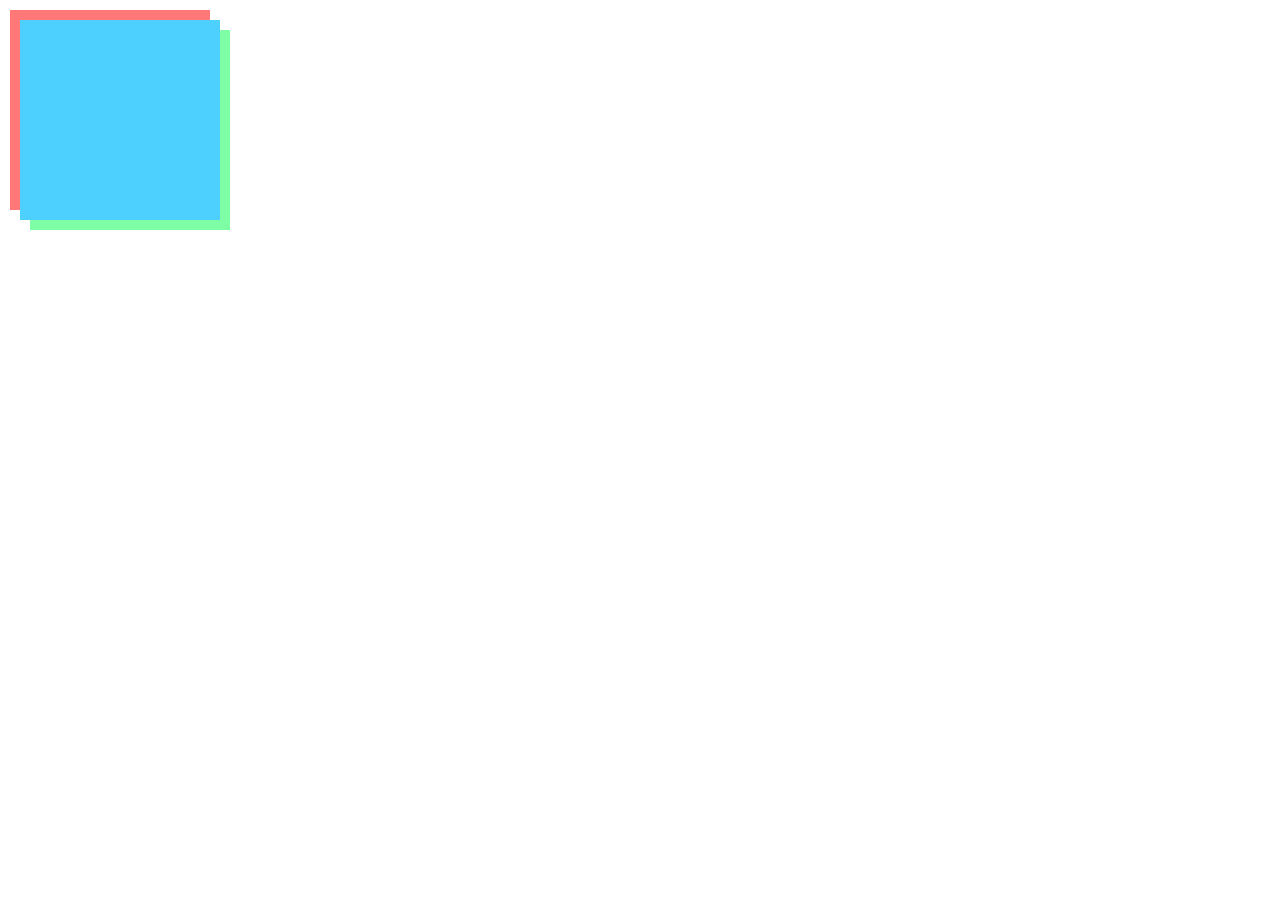
<file: teste/index.html>
<!DOCTYPE html>
<html lang="en">
<head>
    <meta charset="UTF-8">
    <meta http-equiv="X-UA-Compatible" content="IE=edge">
    <meta name="viewport" content="width=device-width, initial-scale=1.0">
    <link rel="stylesheet" href="./index.css">

    <title>Document</title>
</head>
<body>

    <div class="box1"></div>
    <div class="box2"></div>
    <div class="box3"></div>


    



</body>
</html>
</file>
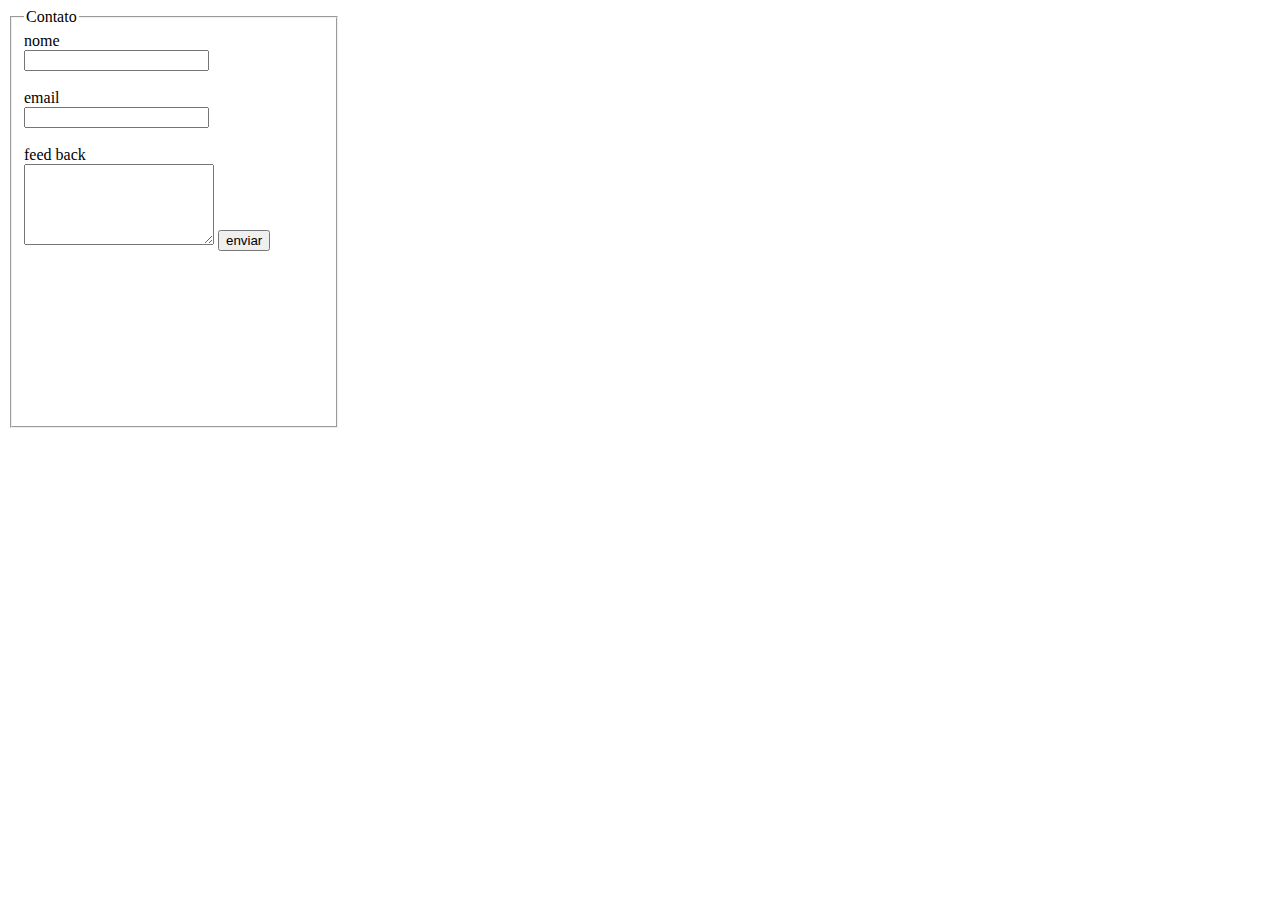
<file: teste3/index.html>
<!DOCTYPE html>
<html lang="en">
<head>
    <meta charset="UTF-8">
    <meta http-equiv="X-UA-Compatible" content="IE=edge">
    <meta name="viewport" content="width=device-width, initial-scale=1.0">
    <link rel="stylesheet" href="./style.css">
    <title>Document</title>
</head>
<body>
    <form action="">
        <fieldset>
            <legend>Contato</legend>
            <label for="name">nome</label>
            <br>
            <input id="name" type="text">
            <br>
            <br>
            <label for="email">email</label>
            <br>
            <input id="email" type="email">
            <br>
            <br>
            <label for="tex1">feed back</label>
            <br>
            <textarea name="" id="text1" cols="21" rows="5"></textarea>

            <button type="submit">enviar</button>
        </fieldset>
    </form>


</body>
</html>
</file>
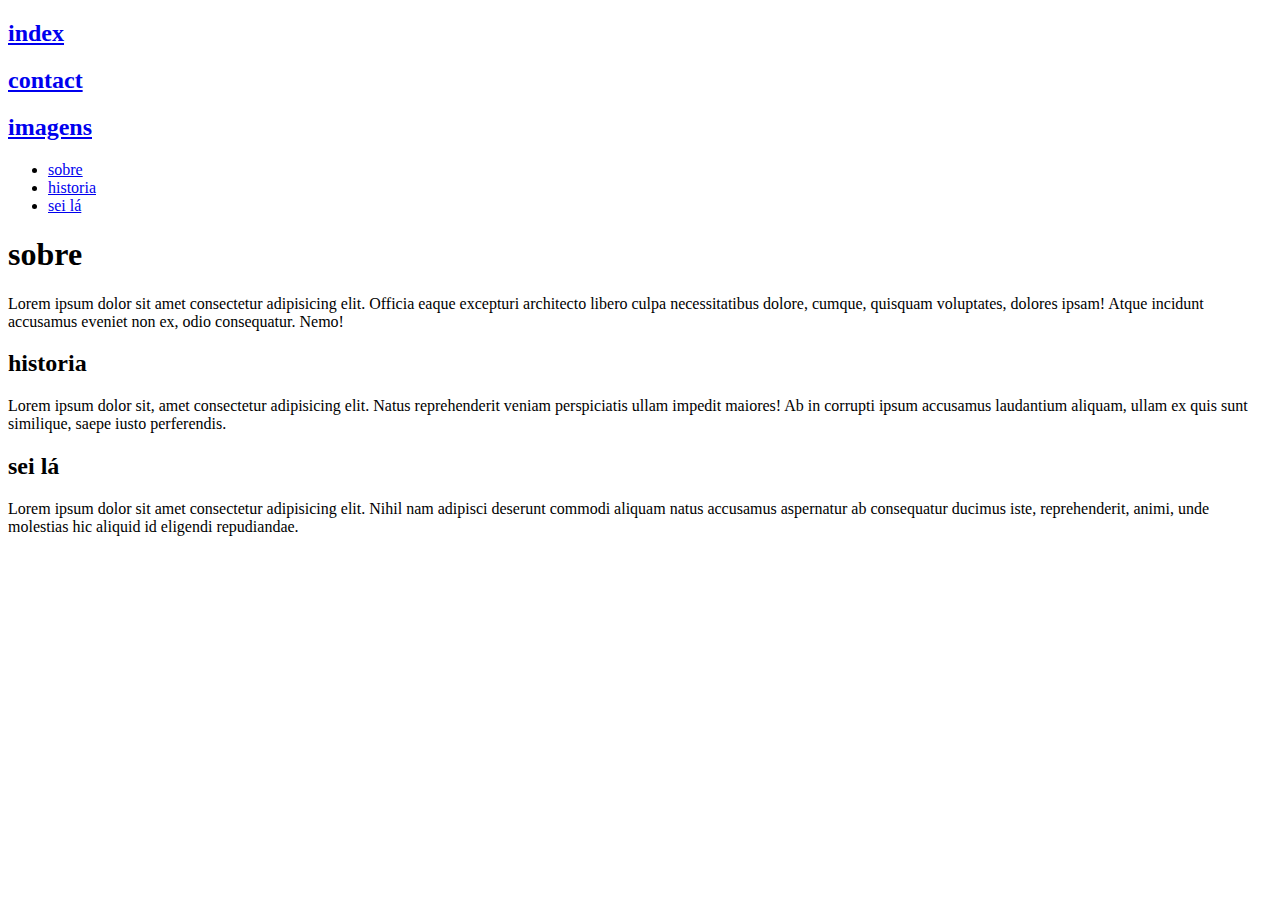
<file: exercicioHTML/principal/index.html>
<!DOCTYPE html>
<html lang="en">
<head>
    <meta charset="UTF-8">
    <meta http-equiv="X-UA-Compatible" content="IE=edge">
    <meta name="viewport" content="width=device-width, initial-scale=1.0">
    <title>Document</title>
</head>
<body>
    
    
    <a href="./index.html"><h2>index</h2></a>
    <a href="./contactis.html"><h2>contact</h2></a>
    <a href="../files/imagens.html"><h2>imagens</h2></a>
    
    <ul>
        <li>
        <a href="#sobre">sobre</a>
    </li>
    <li>
        <a href="#historia">historia</a>
    </li>
    <li>
        <a href="#seiLa">sei lá</a>
    </li>
</ul>

<h1 id="sobre">sobre</h1>
Lorem ipsum dolor sit amet consectetur adipisicing elit. Officia eaque excepturi architecto libero culpa necessitatibus dolore, cumque, quisquam voluptates, dolores ipsam! Atque incidunt accusamus eveniet non ex, odio consequatur. Nemo!


<h2 id="historia">historia</h2>
Lorem ipsum dolor sit, amet consectetur adipisicing elit. Natus reprehenderit veniam perspiciatis ullam impedit maiores! Ab in corrupti ipsum accusamus laudantium aliquam, ullam ex quis sunt similique, saepe iusto perferendis.


<h2 id="seiLa">sei lá</h2>
Lorem ipsum dolor sit amet consectetur adipisicing elit. Nihil nam adipisci deserunt commodi aliquam natus accusamus aspernatur ab consequatur ducimus iste, reprehenderit, animi, unde molestias hic aliquid id eligendi repudiandae.

</body>
</html>
</file>
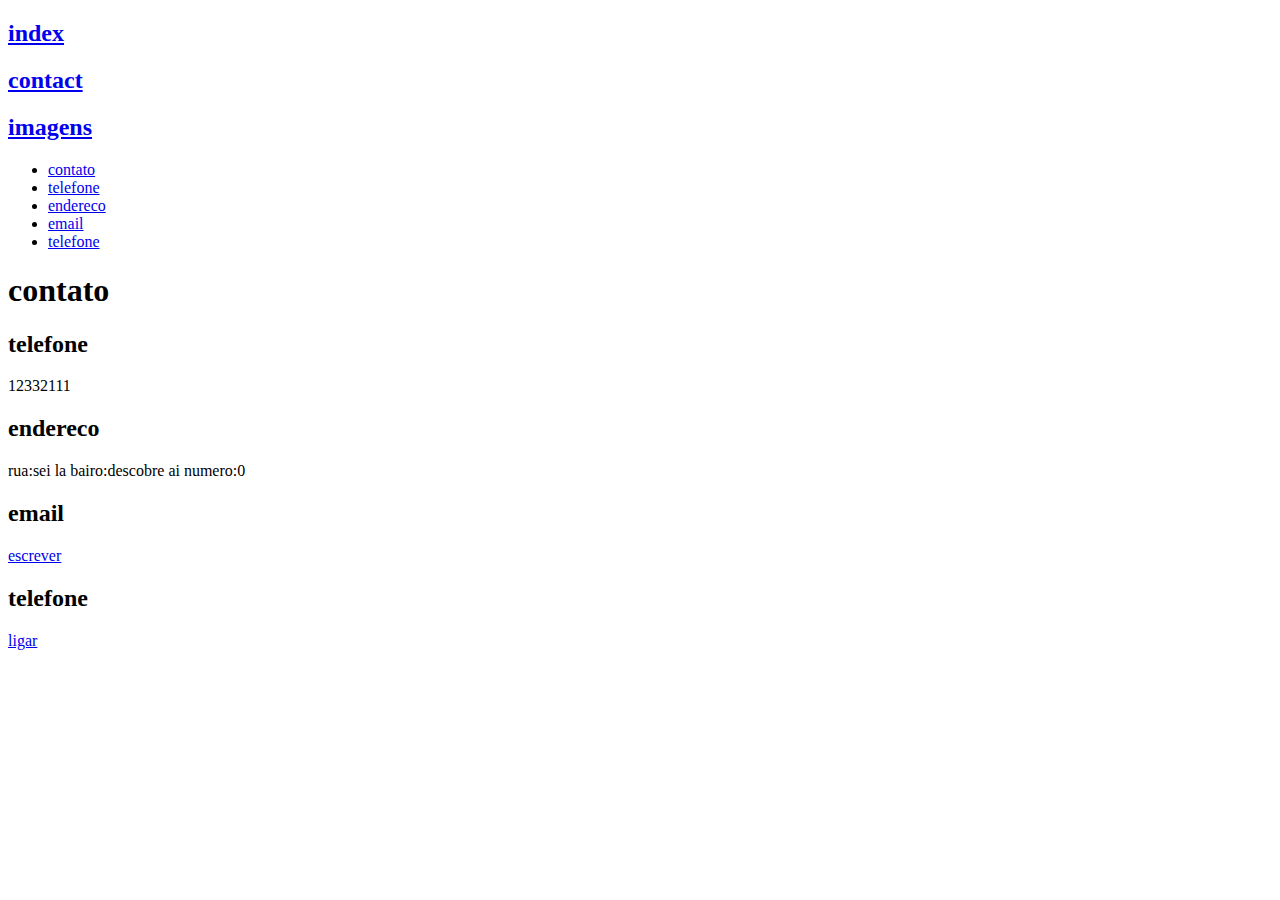
<file: exercicioHTML/principal/contactis.html>
<!DOCTYPE html>
<html lang="en">
<head>
    <meta charset="UTF-8">
    <meta http-equiv="X-UA-Compatible" content="IE=edge">
    <meta name="viewport" content="width=device-width, initial-scale=1.0">
    <title>Document</title>
</head>
<body>
    
    <a href="./index.html"><h2>index</h2> </a>
    <a href="./contactis.html"><h2>contact</h2> </a>
    <a href="../files/imagens.html"><h2>imagens</h2> </a>
    
    
    <ul>
    <li> <a href="#contato">contato</a> </li>
    <li> <a href="#telefone">telefone</a> </li>
    <li> <a href="#endereco">endereco</a> </li>
    <li> <a href="#email">email</a> </li>
    <li> <a href="#telefone">telefone</a> </li>
</ul>


<h1 id="contato"> contato</h1>

<h2 id="telefone">telefone</h2>
12332111

<h2 id="endereco">endereco</h2>
rua:sei la  bairo:descobre ai  numero:0

<h2 id="email"> email</h2>
<a href="mailto:gabrieldesouzarossi123456@gmail.com">escrever</a>


<h2 id="telefone"> telefone</h2>

<a href="tel:+5519991552422">ligar</a>

</body>
</html>
</file>
<file: teste/index.css>
.box1 {
    
    width: 200px;
    height: 200px;
    background-color: rgb(255, 119, 119);
    position: absolute;
    top: 10px;
    left: 10px;
}
.box2 {
    
    width: 200px;
    height: 200px;
    background-color: rgb(78, 208, 255);
    position: absolute;
    top: 20px;
    left: 20px;
    z-index: 3;
}
.box3 {
    
    width: 200px;
    height: 200px;
    background-color:  rgb(126, 255, 165);
    position: absolute;
    top: 30px;
    left: 30px;
}
</file>
<file: teste3/style.css>
fieldset{
    width: 300px;
    height: 400px;
}


.inputColor{
 
}
</file>
